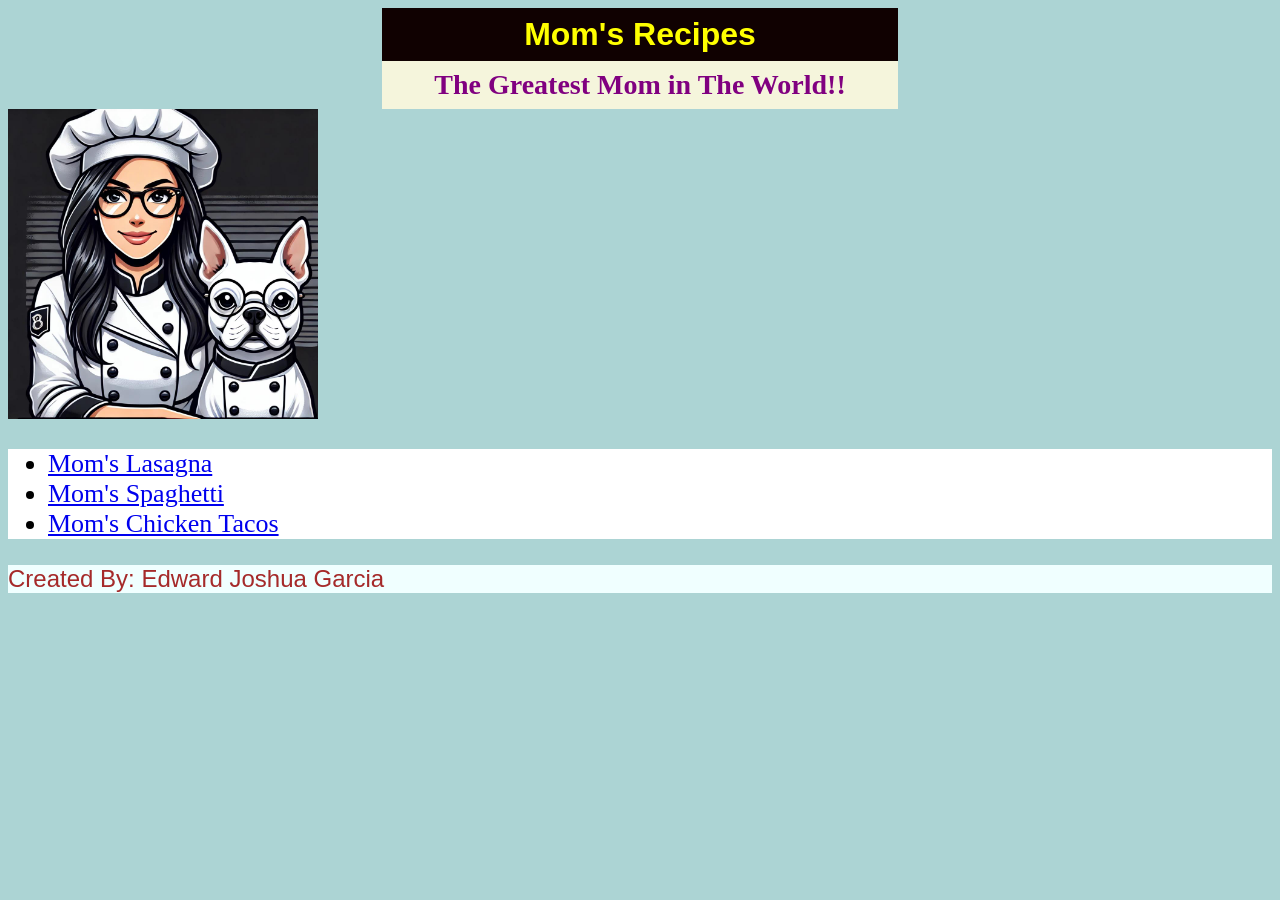
<file: index.html>
<!Doctype html>
<html lang="en">
     <!-- Added link tag to link my styles.css page inside of this HTML file -->
        <link rel="stylesheet" href="styles.css">
    <head>
        <meta charset="UTF-8">
        <title>Mom's Cookbook</title>
    </head>

    <body>
        <div class="card">
        <h1>Mom's Recipes</h1>
        <h2>The Greatest Mom in The World!!</h2>
        <img src="./images/mom-rico.jpg" alt="Mom Title Page logo" height="310" width="310">
        <!--Create unordered list for your recipe page links-->
       <ul>
        <li><a href="recipes/lazagna.html">Mom's Lasagna</a></li>
        <li><a href="recipes/spaghetti.html">Mom's Spaghetti</a></li>
        <li><a href="recipes/chicken-tacos.html">Mom's Chicken Tacos</a></li>
       </ul>
       <p>Created By: Edward Joshua Garcia</p>
    </body>
</html>
</file>
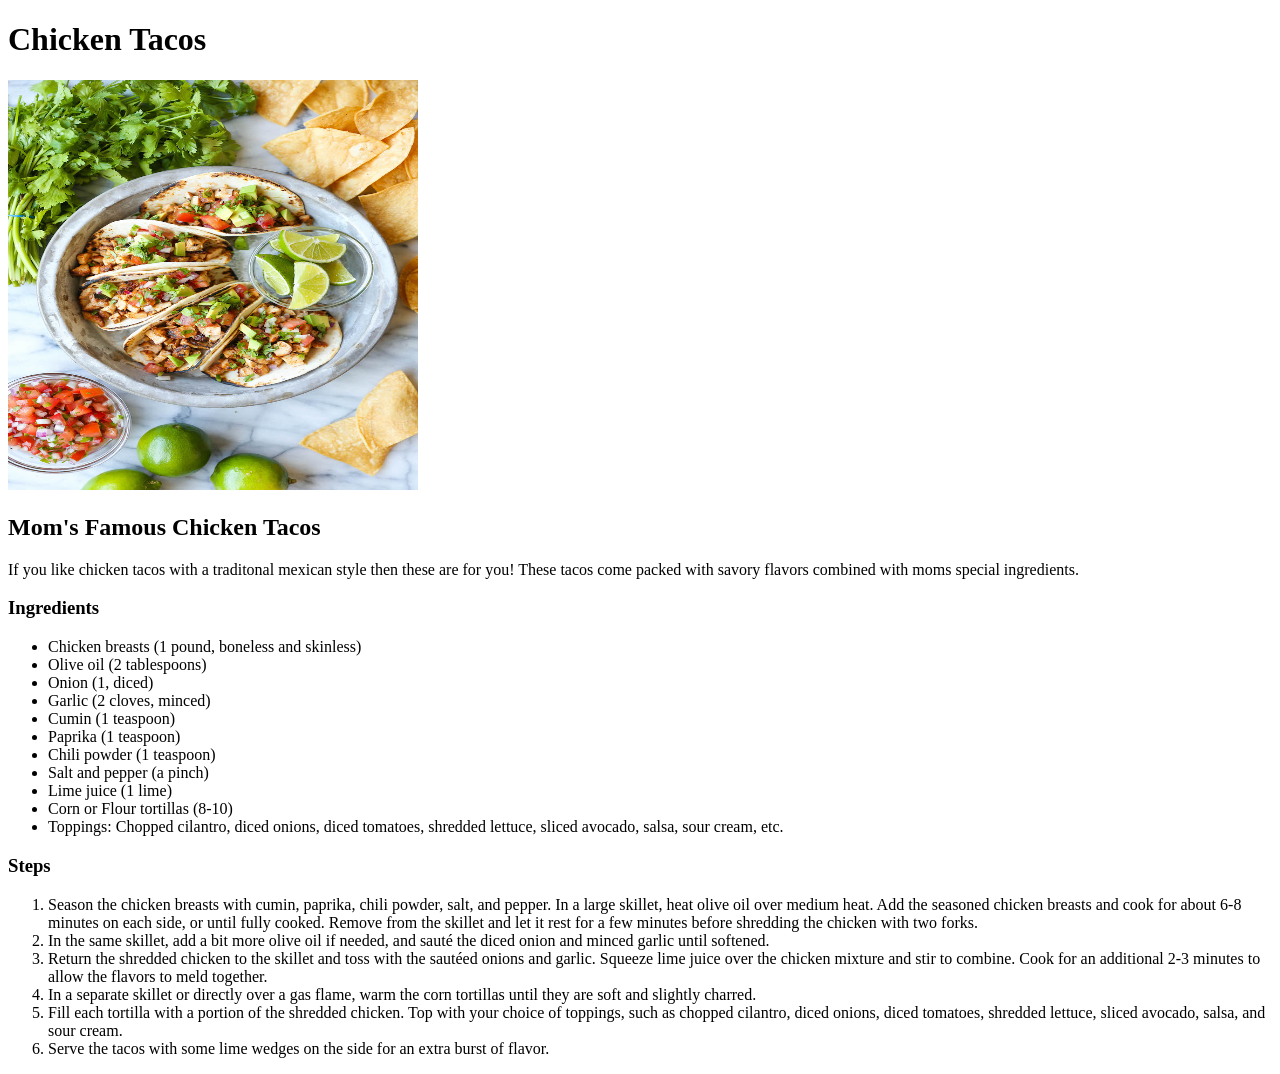
<file: recipes/chicken-tacos.html>
<!DOCTYPE html>
<html lang="en">
    <head>
        <meta charset="UTF-8">
    </head>
    <body>
         <!--Iteration 4: Add 2 more recipes with same page structures and link the new recipes to the index page-->
        <!--Third Recipe-->
        <h1>Chicken Tacos</h3>
        <!--Step 1: add image of the finished lazagna dish-->
        <img src="../images/chicken-tacos.jpg" alt="Finished chicken tacos logo" height="410" width="410">
        <!--Step 2: add description heading under image, followed by a brief recipe paragraph-->
        <h2>Mom's Famous Chicken Tacos</h2>
        <p> If you like chicken tacos with a traditonal mexican style then these are for you!
            These tacos come packed with savory flavors combined with moms special ingredients. 
        </p>
        <!--Step 3: add ingredients heading followed by an unordered list of the recipe's ingredients-->
        <h3>Ingredients</h3>
        <ul>
            <li>Chicken breasts (1 pound, boneless and skinless)</li>
            <li>Olive oil (2 tablespoons)</li>
            <li>Onion (1, diced)</li>
            <li>Garlic (2 cloves, minced)</li>
            <li>Cumin (1 teaspoon)</li>
            <li>Paprika (1 teaspoon)</li>
            <li>Chili powder (1 teaspoon)</li>
            <li>Salt and pepper (a pinch)</li>
            <li>Lime juice (1 lime)</li>
            <li>Corn or Flour tortillas (8-10)</li>
            <li>Toppings: Chopped cilantro, diced onions, diced tomatoes, 
                shredded lettuce, sliced avocado, salsa, sour cream, etc.</li>
        </ul>
        <!--Step 4: Add steps heading followed by ordered list of the steps needed to make the dish-->
        <h3>Steps</h3>
        <ol>
            <li>Season the chicken breasts with cumin, paprika, chili powder, salt, and pepper. In a large skillet, 
                heat olive oil over medium heat. Add the seasoned chicken breasts and cook for about 6-8 minutes on each side, 
                or until fully cooked. Remove from the skillet and let it rest for a few minutes before shredding the chicken with two forks. </li>
            <li>In the same skillet, add a bit more olive oil if needed, and sauté the diced onion and minced garlic until softened.</li>
            <li>Return the shredded chicken to the skillet and toss with the sautéed onions and garlic. Squeeze lime juice over the chicken mixture 
                and stir to combine. Cook for an additional 2-3 minutes to allow the flavors to meld together.</li>
            <li>In a separate skillet or directly over a gas flame, warm the corn tortillas until they are soft and slightly charred.</li>
            <li>Fill each tortilla with a portion of the shredded chicken. Top with your choice of toppings, such as chopped cilantro, diced onions, 
                diced tomatoes, shredded lettuce, sliced avocado, salsa, and sour cream.</li>
            <li>Serve the tacos with some lime wedges on the side for an extra burst of flavor.</li>
        </ol>
</file>
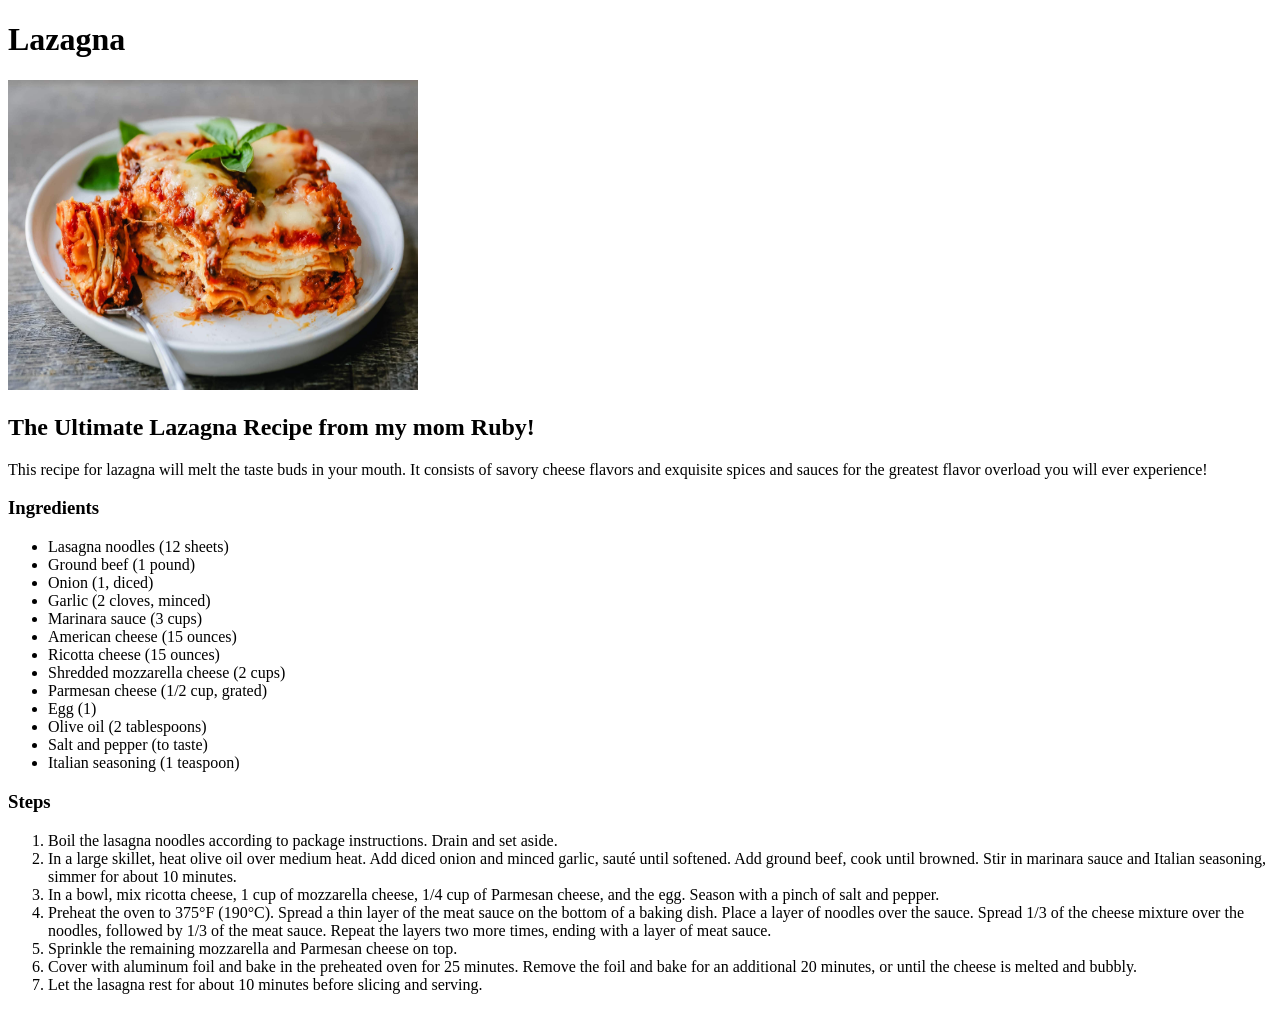
<file: recipes/lazagna.html>
<!DOCTYPE html>
<html lang="en">
    <head>
        <meta charset="UTF-8">
    </head>
    <body>
        <!--First Recipe-->
        <h1>Lazagna</h1>
        <!--Itearation 3, Step 1: add image of the finished lazagna dish-->
        <img src="../images/lazagna.jpg" alt="Finished lazagna logo" height="310" width="410">
        <!--Iteration 3, Step 2: add description heading under image, followed by a brief recipe paragraph-->
        <h2>The Ultimate Lazagna Recipe from my mom Ruby!</h2>
        <p>This recipe for lazagna will melt the taste buds in your mouth. It consists of savory cheese
            flavors and exquisite spices and sauces for the greatest flavor overload you will ever experience!
        </p>
        <!--Iteration 3, Step 3: add ingredients heading followed by an unordered list of the recipe's ingredients-->
        <h3>Ingredients</h3>
        <ul>
           <li>Lasagna noodles (12 sheets)</li>
           <li>Ground beef (1 pound)</li>
           <li>Onion (1, diced)</li>
           <li>Garlic (2 cloves, minced)</li> 
           <li>Marinara sauce (3 cups)</li>
           <li>American cheese (15 ounces)</li>
           <li>Ricotta cheese (15 ounces)</li>
           <li>Shredded mozzarella cheese (2 cups)</li>
           <li>Parmesan cheese (1/2 cup, grated)</li>
           <li>Egg (1)</li>
           <li>Olive oil (2 tablespoons)</li>
           <li>Salt and pepper (to taste)</li>
           <li>Italian seasoning (1 teaspoon)</li>
        </ul>
        <!-- Iteration 3, Step 4: Add steps heading followed by ordered list of the steps needed to make the dish-->
        <h3>Steps</h3>
        <ol>
            <li>Boil the lasagna noodles according to package instructions. Drain and set aside.</li>
            <li>In a large skillet, heat olive oil over medium heat. Add diced onion and minced garlic, 
                sauté until softened. Add ground beef, cook until browned. Stir in marinara sauce and Italian seasoning, 
                simmer for about 10 minutes.</li>
            <li>In a bowl, mix ricotta cheese, 1 cup of mozzarella cheese, 1/4 cup of Parmesan cheese, and the egg. 
                Season with a pinch of salt and pepper.</li>
            <li>Preheat the oven to 375°F (190°C). Spread a thin layer of the meat sauce on the bottom of a baking dish. 
                Place a layer of noodles over the sauce. Spread 1/3 of the cheese mixture over the noodles, 
                followed by 1/3 of the meat sauce. Repeat the layers two more times, ending with a layer of meat sauce.</li>
            <li>Sprinkle the remaining mozzarella and Parmesan cheese on top.</li>
            <li>Cover with aluminum foil and bake in the preheated oven for 25 minutes. Remove the foil and bake for 
                an additional 20 minutes, or until the cheese is melted and bubbly.</li>
            <li>Let the lasagna rest for about 10 minutes before slicing and serving.</li>
        </ol>
        <!--Iteration 4: Add 2 more recipes with same page structures and link the new recipes to the index page-->
    </body>
</file>
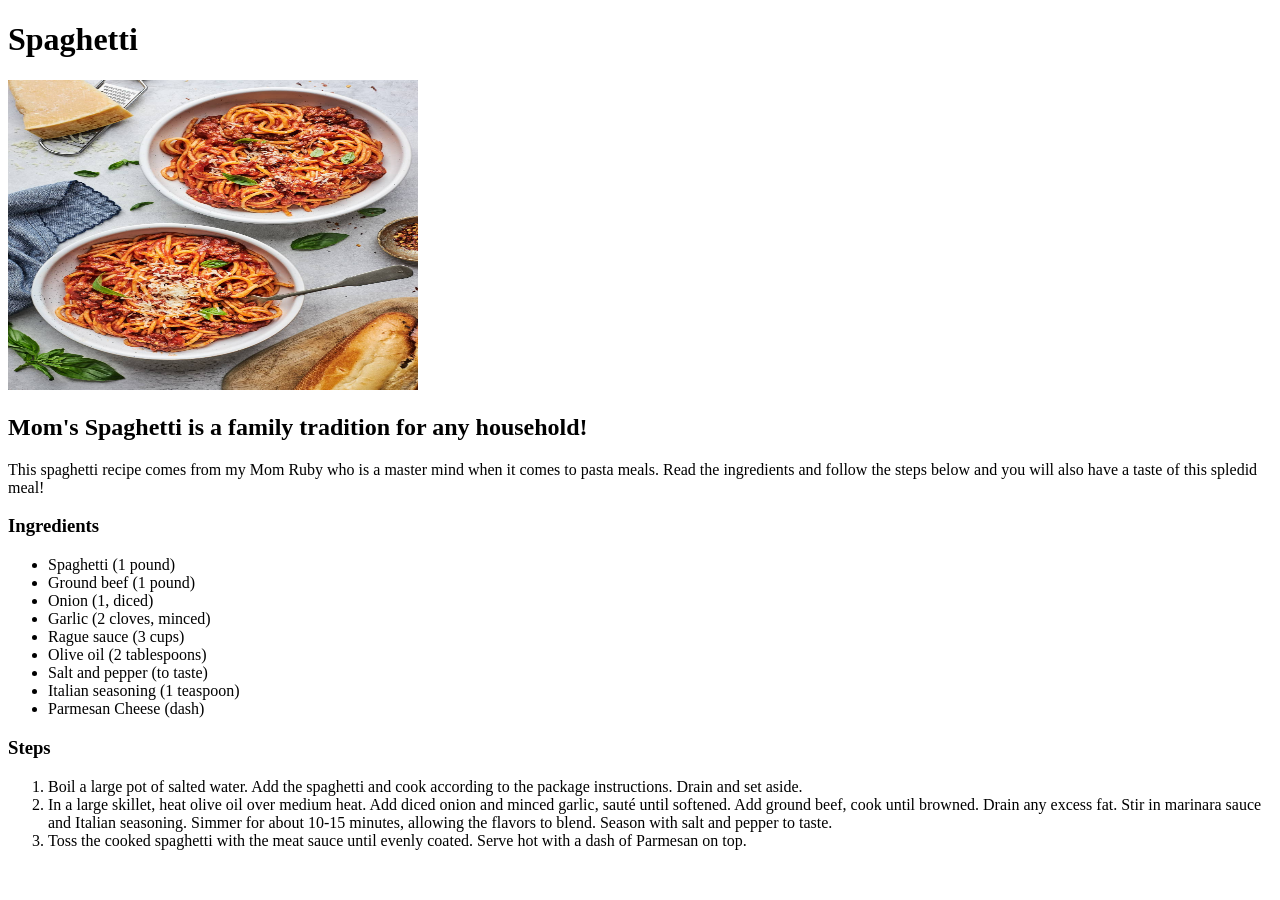
<file: recipes/spaghetti.html>
<!DOCTYPE html>
<html lang="en">
    <head>
        <meta charset="UTF-8">
    </head>
    <body>
         <!--Iteration 4: Add 2 more recipes with same page structures and link the new recipes to the index page-->
        <!--Second Recipe-->
        <h1>Spaghetti</h1>
        <!--Step 1: add image of the finished lazagna dish-->
        <img src="../images/spaghetti.jpg" alt="Finished spaghetti logo" height="310" width="410">
        <!--Step 2: add description heading under image, followed by a brief recipe paragraph-->
        <h2>Mom's Spaghetti is a family tradition for any household!</h2>
        <p>This spaghetti recipe comes from my Mom Ruby who is a master mind when it comes to pasta meals.
        Read the ingredients and follow the steps below and you will also have a taste of this spledid meal!
        </p>
        <!--Step 3: add ingredients heading followed by an unordered list of the recipe's ingredients-->
        <h3>Ingredients</h3>
        <ul>
           <li>Spaghetti (1 pound)</li>
           <li>Ground beef (1 pound)</li>
           <li>Onion (1, diced)</li>
           <li>Garlic (2 cloves, minced)</li> 
           <li>Rague sauce (3 cups)</li>
           <li>Olive oil (2 tablespoons)</li>
           <li>Salt and pepper (to taste)</li>
           <li>Italian seasoning (1 teaspoon)</li>
           <li>Parmesan Cheese (dash)</li>
        </ul>
        <!--Step 4: Add steps heading followed by ordered list of the steps needed to make the dish-->
        <h3>Steps</h3>
        <ol>
            <li>Boil a large pot of salted water. Add the spaghetti and cook according to the package instructions. 
                Drain and set aside.</li>
            <li>In a large skillet, heat olive oil over medium heat. Add diced onion and minced garlic, sauté until softened. 
                Add ground beef, cook until browned. Drain any excess fat. Stir in marinara sauce and Italian seasoning. 
                Simmer for about 10-15 minutes, allowing the flavors to blend. Season with salt and pepper to taste.</li>
            <li> Toss the cooked spaghetti with the meat sauce until evenly coated. Serve hot with a dash of Parmesan on top.</li>
        </ol>

    </body>
</file>
<file: styles.css>
/* Styles CSS file */

body {
background: rgb(172, 212, 212);
}

/* .card {
    width:auto;
    background: gray;
    margin: auto;
    padding: 8px; 
}

.title {
    background: red;
    margin-bottom: 16px;
    font-size: 12px;
    padding: 8px;

}

.content {
    
} */

/* Style with external method*/
head {
    font-family: 'Lucida Sans', 'Lucida Sans Regular', 'Lucida Grande', 'Lucida Sans Unicode', Geneva, Verdana, sans-serif;
    font-size: 40px;
    text-align: auto;
    background-color: yellow;
    color:blue;
    
}

h1 {
    font-family: Arial, Helvetica, sans-serif;
    font-size: 32px;
    background-color: rgb(16, 1, 1);
    color:rgb(255, 255, 0);
    display: block;
    border: 16px;
    border-color: blueviolet;
    padding: 8px;
    margin: auto;
    text-align: center;
    width: 500px;

}

h2 {
    font-family: 'Times New Roman', Times, serif;
    font-size: 28px;
    background-color: beige;
    color:purple;
    display: block;
    border: 16px;
    border-color: rgb(89, 226, 43);
    padding: 8px;
    margin: auto;
    text-align: center;
    width: 500px;

}

ul {
    font-family: 'Times New Roman', Times, serif;
    font-size: 26px;
    background-color: white;
    color: black;
}

p {
    font-family: Verdana, Geneva, Tahoma, sans-serif;
    font-size: 24px;
    background-color: azure;
    color: brown;
}
</file>
